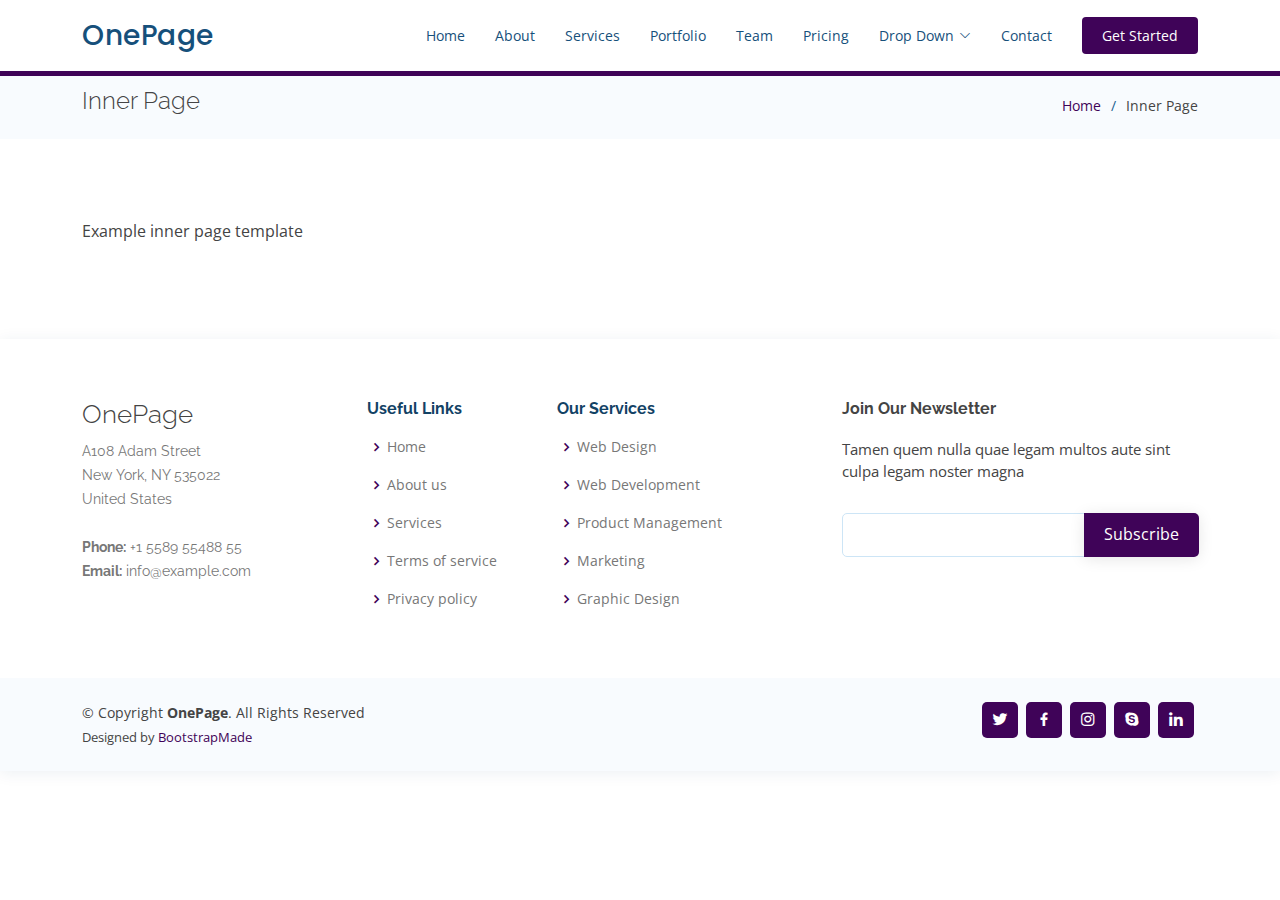
<file: inner-page.html>
<!DOCTYPE html>
<html lang="en">

<head>
  <meta charset="utf-8">
  <meta content="width=device-width, initial-scale=1.0" name="viewport">

  <title>Inner Page - OnePage Bootstrap Template</title>
  <meta content="" name="description">
  <meta content="" name="keywords">

  <!-- Favicons -->
  <link href="assets/img/favicon.png" rel="icon">
  <link href="assets/img/apple-touch-icon.png" rel="apple-touch-icon">

  <!-- Google Fonts -->
  <link href="https://fonts.googleapis.com/css?family=Open+Sans:300,300i,400,400i,600,600i,700,700i|Raleway:300,300i,400,400i,500,500i,600,600i,700,700i|Poppins:300,300i,400,400i,500,500i,600,600i,700,700i" rel="stylesheet">

  <!-- Vendor CSS Files -->
  <link href="assets/vendor/aos/aos.css" rel="stylesheet">
  <link href="assets/vendor/bootstrap/css/bootstrap.min.css" rel="stylesheet">
  <link href="assets/vendor/bootstrap-icons/bootstrap-icons.css" rel="stylesheet">
  <link href="assets/vendor/boxicons/css/boxicons.min.css" rel="stylesheet">
  <link href="assets/vendor/glightbox/css/glightbox.min.css" rel="stylesheet">
  <link href="assets/vendor/remixicon/remixicon.css" rel="stylesheet">
  <link href="assets/vendor/swiper/swiper-bundle.min.css" rel="stylesheet">

  <!-- Template Main CSS File -->
  <link href="assets/css/style.css" rel="stylesheet">

  <!-- =======================================================
  * Template Name: OnePage - v4.3.0
  * Template URL: https://bootstrapmade.com/onepage-multipurpose-bootstrap-template/
  * Author: BootstrapMade.com
  * License: https://bootstrapmade.com/license/
  ======================================================== -->
</head>

<body>

  <!-- ======= Header ======= -->
  <header id="header" class="fixed-top">
    <div class="container d-flex align-items-center justify-content-between">

      <h1 class="logo"><a href="index.html">OnePage</a></h1>
      <!-- Uncomment below if you prefer to use an image logo -->
      <!-- <a href="index.html" class="logo"><img src="assets/img/logo.png" alt="" class="img-fluid"></a>-->

      <nav id="navbar" class="navbar">
        <ul>
          <li><a class="nav-link scrollto " href="#hero">Home</a></li>
          <li><a class="nav-link scrollto" href="#about">About</a></li>
          <li><a class="nav-link scrollto" href="#services">Services</a></li>
          <li><a class="nav-link scrollto o" href="#portfolio">Portfolio</a></li>
          <li><a class="nav-link scrollto" href="#team">Team</a></li>
          <li><a class="nav-link scrollto" href="#pricing">Pricing</a></li>
          <li class="dropdown"><a href="#"><span>Drop Down</span> <i class="bi bi-chevron-down"></i></a>
            <ul>
              <li><a href="#">Drop Down 1</a></li>
              <li class="dropdown"><a href="#"><span>Deep Drop Down</span> <i class="bi bi-chevron-right"></i></a>
                <ul>
                  <li><a href="#">Deep Drop Down 1</a></li>
                  <li><a href="#">Deep Drop Down 2</a></li>
                  <li><a href="#">Deep Drop Down 3</a></li>
                  <li><a href="#">Deep Drop Down 4</a></li>
                  <li><a href="#">Deep Drop Down 5</a></li>
                </ul>
              </li>
              <li><a href="#">Drop Down 2</a></li>
              <li><a href="#">Drop Down 3</a></li>
              <li><a href="#">Drop Down 4</a></li>
            </ul>
          </li>
          <li><a class="nav-link scrollto" href="#contact">Contact</a></li>
          <li><a class="getstarted scrollto" href="#about">Get Started</a></li>
        </ul>
        <i class="bi bi-list mobile-nav-toggle"></i>
      </nav><!-- .navbar -->

    </div>
  </header><!-- End Header -->

  <main id="main">

    <!-- ======= Breadcrumbs ======= -->
    <section class="breadcrumbs">
      <div class="container">

        <div class="d-flex justify-content-between align-items-center">
          <h2>Inner Page</h2>
          <ol>
            <li><a href="index.html">Home</a></li>
            <li>Inner Page</li>
          </ol>
        </div>

      </div>
    </section><!-- End Breadcrumbs -->

    <section class="inner-page">
      <div class="container">
        <p>
          Example inner page template
        </p>
      </div>
    </section>

  </main><!-- End #main -->

  <!-- ======= Footer ======= -->
  <footer id="footer">

    <div class="footer-top">
      <div class="container">
        <div class="row">

          <div class="col-lg-3 col-md-6 footer-contact">
            <h3>OnePage</h3>
            <p>
              A108 Adam Street <br>
              New York, NY 535022<br>
              United States <br><br>
              <strong>Phone:</strong> +1 5589 55488 55<br>
              <strong>Email:</strong> info@example.com<br>
            </p>
          </div>

          <div class="col-lg-2 col-md-6 footer-links">
            <h4>Useful Links</h4>
            <ul>
              <li><i class="bx bx-chevron-right"></i> <a href="#">Home</a></li>
              <li><i class="bx bx-chevron-right"></i> <a href="#">About us</a></li>
              <li><i class="bx bx-chevron-right"></i> <a href="#">Services</a></li>
              <li><i class="bx bx-chevron-right"></i> <a href="#">Terms of service</a></li>
              <li><i class="bx bx-chevron-right"></i> <a href="#">Privacy policy</a></li>
            </ul>
          </div>

          <div class="col-lg-3 col-md-6 footer-links">
            <h4>Our Services</h4>
            <ul>
              <li><i class="bx bx-chevron-right"></i> <a href="#">Web Design</a></li>
              <li><i class="bx bx-chevron-right"></i> <a href="#">Web Development</a></li>
              <li><i class="bx bx-chevron-right"></i> <a href="#">Product Management</a></li>
              <li><i class="bx bx-chevron-right"></i> <a href="#">Marketing</a></li>
              <li><i class="bx bx-chevron-right"></i> <a href="#">Graphic Design</a></li>
            </ul>
          </div>

          <div class="col-lg-4 col-md-6 footer-newsletter">
            <h4>Join Our Newsletter</h4>
            <p>Tamen quem nulla quae legam multos aute sint culpa legam noster magna</p>
            <form action="" method="post">
              <input type="email" name="email"><input type="submit" value="Subscribe">
            </form>
          </div>

        </div>
      </div>
    </div>

    <div class="container d-md-flex py-4">

      <div class="me-md-auto text-center text-md-start">
        <div class="copyright">
          &copy; Copyright <strong><span>OnePage</span></strong>. All Rights Reserved
        </div>
        <div class="credits">
          <!-- All the links in the footer should remain intact. -->
          <!-- You can delete the links only if you purchased the pro version. -->
          <!-- Licensing information: https://bootstrapmade.com/license/ -->
          <!-- Purchase the pro version with working PHP/AJAX contact form: https://bootstrapmade.com/onepage-multipurpose-bootstrap-template/ -->
          Designed by <a href="https://bootstrapmade.com/">BootstrapMade</a>
        </div>
      </div>
      <div class="social-links text-center text-md-right pt-3 pt-md-0">
        <a href="#" class="twitter"><i class="bx bxl-twitter"></i></a>
        <a href="#" class="facebook"><i class="bx bxl-facebook"></i></a>
        <a href="#" class="instagram"><i class="bx bxl-instagram"></i></a>
        <a href="#" class="google-plus"><i class="bx bxl-skype"></i></a>
        <a href="#" class="linkedin"><i class="bx bxl-linkedin"></i></a>
      </div>
    </div>
  </footer><!-- End Footer -->

  <div id="preloader"></div>
  <a href="#" class="back-to-top d-flex align-items-center justify-content-center"><i class="bi bi-arrow-up-short"></i></a>

  <!-- Vendor JS Files -->
  <script src="assets/vendor/aos/aos.js"></script>
  <script src="assets/vendor/bootstrap/js/bootstrap.bundle.min.js"></script>
  <script src="assets/vendor/glightbox/js/glightbox.min.js"></script>
  <script src="assets/vendor/isotope-layout/isotope.pkgd.min.js"></script>
  <script src="assets/vendor/php-email-form/validate.js"></script>
  <script src="assets/vendor/purecounter/purecounter.js"></script>
  <script src="assets/vendor/swiper/swiper-bundle.min.js"></script>

  <!-- Template Main JS File -->
  <script src="assets/js/main.js"></script>

</body>

</html>
</file>
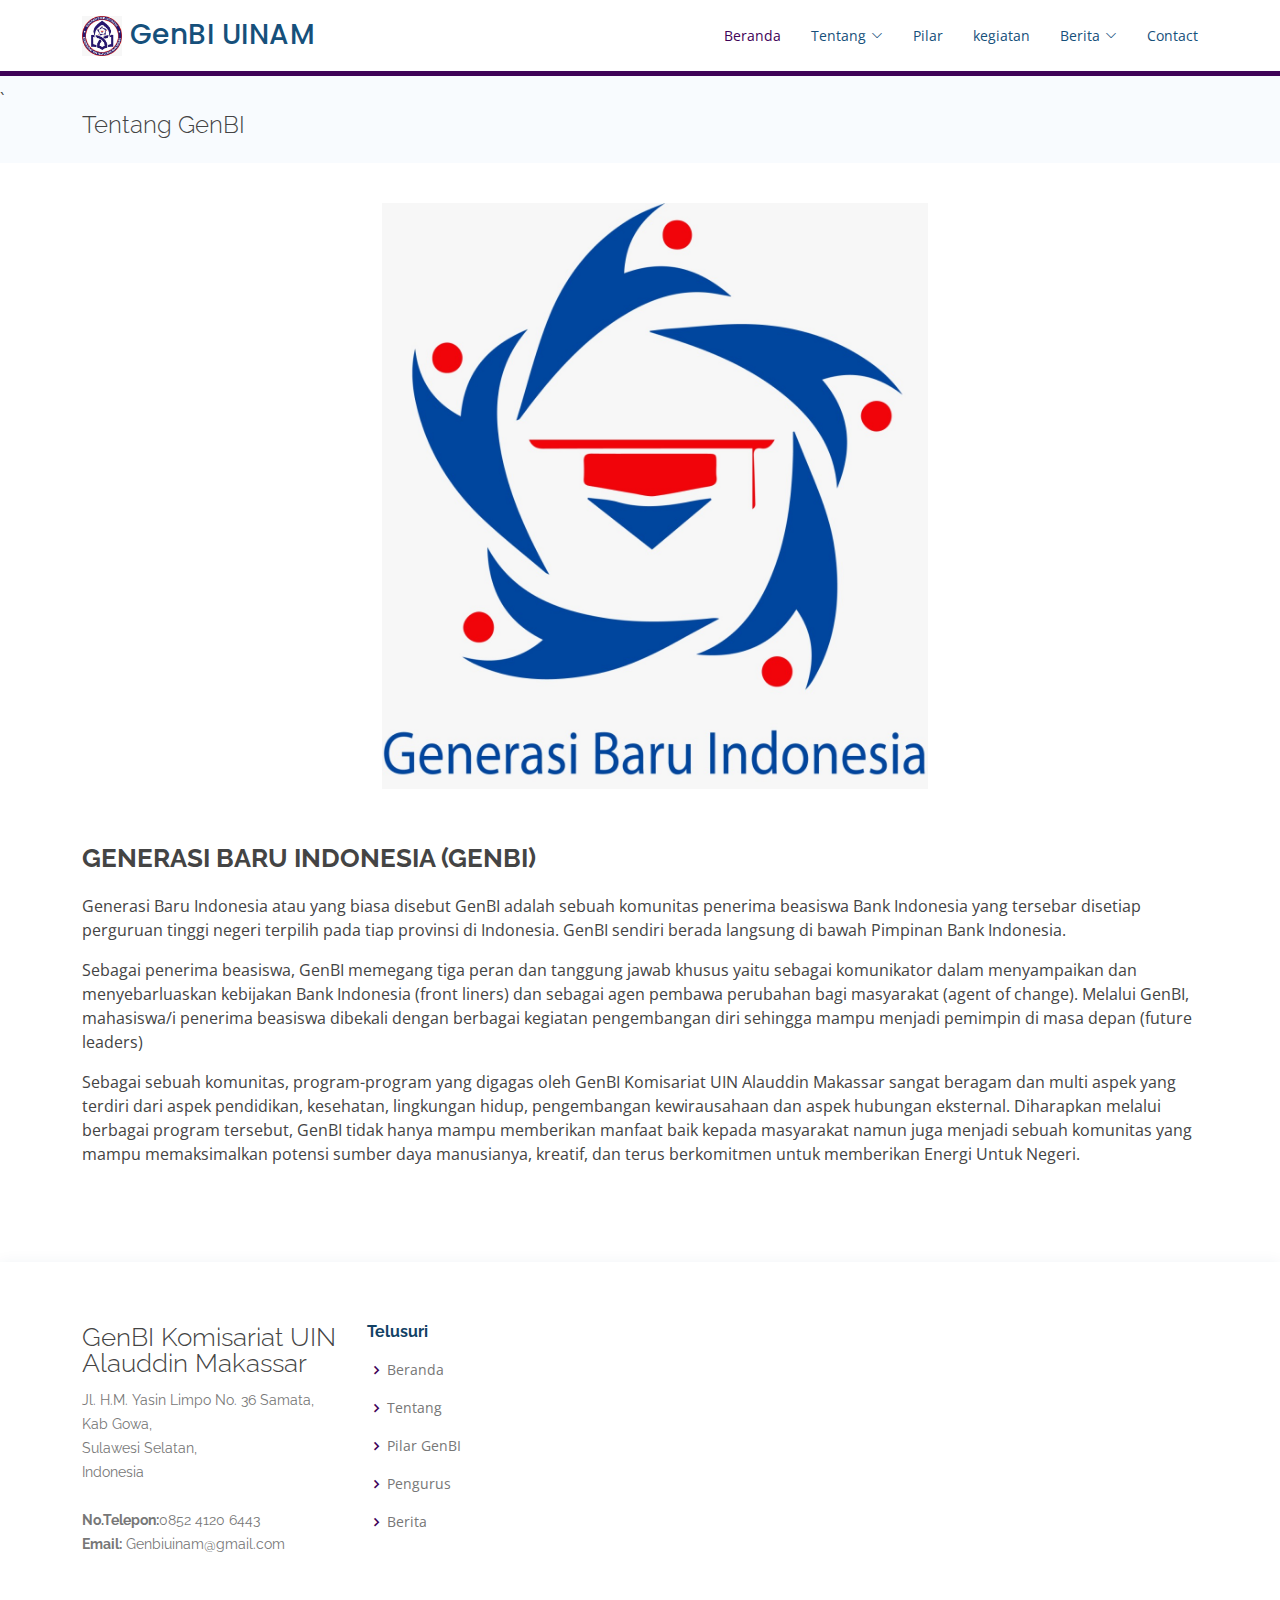
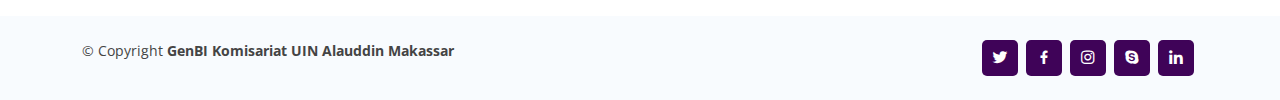
<file: tentang.html>
<!DOCTYPE html>
<html lang="en">

<head>
  <meta charset="utf-8">
  <meta content="width=device-width, initial-scale=1.0" name="viewport">

  <title>GenBI UINAM | Tentang </title>
  <meta content="" name="description">
  <meta content="" name="keywords">

  <!-- Favicons -->
  <link href="assets/img/iconuin.png" rel="icon">
  <link href="assets/img/apple-touch-icon.png" rel="apple-touch-icon">

  <!-- Google Fonts -->
  <link href="https://fonts.googleapis.com/css?family=Open+Sans:300,300i,400,400i,600,600i,700,700i|Raleway:300,300i,400,400i,500,500i,600,600i,700,700i|Poppins:300,300i,400,400i,500,500i,600,600i,700,700i" rel="stylesheet">

  <!-- Vendor CSS Files -->
  <link href="assets/vendor/aos/aos.css" rel="stylesheet">
  <link href="assets/vendor/bootstrap/css/bootstrap.min.css" rel="stylesheet">
  <link href="assets/vendor/bootstrap-icons/bootstrap-icons.css" rel="stylesheet">
  <link href="assets/vendor/boxicons/css/boxicons.min.css" rel="stylesheet">
  <link href="assets/vendor/glightbox/css/glightbox.min.css" rel="stylesheet">
  <link href="assets/vendor/remixicon/remixicon.css" rel="stylesheet">
  <link href="assets/vendor/swiper/swiper-bundle.min.css" rel="stylesheet">

  <!-- Template Main CSS File -->
  <link href="assets/css/style.css" rel="stylesheet">

  <!-- =======================================================
  * Template Name: OnePage - v4.3.0
  * Template URL: https://bootstrapmade.com/onepage-multipurpose-bootstrap-template/
  * Author: BootstrapMade.com
  * License: https://bootstrapmade.com/license/
  ======================================================== -->
</head>

<body>

   <!-- ======= Header ======= -->
   <header id="header" class="fixed-top">
    <div class="container d-flex align-items-center justify-content-between">
     
      <h1 class="logo">
          <!-- Uncomment below if you prefer to use an image logo -->
       <a href="index.html" class="logo"><img src="assets/img/icon.jpg" alt="" class="img-fluid"></a>
        <a href="index.html">GenBI UINAM</a></h1>
     

      <nav id="navbar" class="navbar">
        <ul>
          <li><a class="nav-link scrollto active" href="index.html">Beranda</a></li>
          <li class="dropdown"><a href="#breadcrumbs"><span>Tentang</span> <i class="bi bi-chevron-down"></i></a>
            <ul>
              <li><a href="tentang.html">Apa itu GenBI</a></li>
              <li><a href="pengurus.html">Struktur Pengurus</a></li>
            </ul>
          </li>
          <li><a class="nav-link scrollto" href="index.html">Pilar</a></li>
          <li><a class="nav-link scrollto o" href="index.html">kegiatan</a></li>
          <li class="dropdown"><a href="#"><span>Berita </span> <i class="bi bi-chevron-down"></i></a>
            <ul>
              <li><a href="#">Deputi Kesehatan</a></li>
              <li><a href="#">Deputi Pendidikan</a></li>
              <li><a href="#">Deputi Lingkungan Hidup</a></li>
              <li><a href="#">Deputi Kewirausahaan</a></li>
              <li><a href="#">Deputi Pengembangan SDM</a></li>
              <li><a href="#">Deputi Multimedia Management</a></li>
              <li><a href="#">Deputi Public Relation</a></li>
            </ul>
          </li>
          <li><a class="nav-link scrollto" href="#contact">Contact</a></li>
         <!-- <li><a class="getstarted scrollto" href="#about">Get Started</a></li>-->
        </ul>
        <i class="bi bi-list mobile-nav-toggle"></i>
      </nav><!-- .navbar -->

    </div>
  </header><!-- End Header -->


  <main id="main">

    <!-- ======= Breadcrumbs ======= -->
    <section id="breadcrumbs" class="breadcrumbs">`
      <div class="container">

        <div class="d-flex justify-content-between align-items-center">
          <h2>Tentang GenBI</h2>
          <!-- <ol>
            <li><a href="index.html">Home</a></li>
            <li>Portfolio Details</li>
          </ol> -->
        </div>

      </div>
    </section><!-- End Breadcrumbs -->

    <!-- ======= Portfolio Details Section ======= -->
    <section id="portfolio-details" class="portfolio-details">
      <div class="container">

        <div class="row gy-4">

          <img class="icon-tentang" src="assets/img/genbi.jpg" alt="" align="center">

          <!-- <div class="col-lg-8">
            <div class="portfolio-details-slider swiper-container">
              <div class="swiper-wrapper align-items-center">

                <div class="swiper-slide">
                  <img src="assets/img/portfolio/portfolio-1.jpg" alt="">
                </div>

                <div class="swiper-slide">
                  <img src="assets/img/portfolio/portfolio-2.jpg" alt="">
                </div>

                <div class="swiper-slide">
                  <img src="assets/img/portfolio/portfolio-3.jpg" alt="">
                </div>

              </div>
              <div class="swiper-pagination"></div>
            </div>
          </div> -->

          <!-- <div class="col-lg-4"> -->
            <!-- <div class="portfolio-info">
              <h3>Project information</h3>
              <ul>
                <li><strong>Category</strong>: Web design</li>
                <li><strong>Client</strong>: ASU Company</li>
                <li><strong>Project date</strong>: 01 March, 2020</li>
                <li><strong>Project URL</strong>: <a href="#">www.example.com</a></li>
              </ul>
            </div> -->
            <div class="portfolio-description">
              <h2>GENERASI BARU INDONESIA (GENBI)</h2>
              <p>
                Generasi Baru Indonesia atau yang biasa disebut GenBI adalah sebuah komunitas penerima beasiswa Bank Indonesia yang tersebar disetiap perguruan tinggi negeri terpilih pada tiap provinsi di Indonesia. GenBI sendiri berada langsung di bawah Pimpinan Bank Indonesia.
              </p>
              <p>Sebagai penerima beasiswa, GenBI memegang tiga peran dan tanggung jawab khusus yaitu sebagai komunikator dalam menyampaikan dan menyebarluaskan kebijakan Bank Indonesia (front liners) dan sebagai agen pembawa perubahan bagi masyarakat (agent of change). Melalui GenBI, mahasiswa/i penerima beasiswa dibekali dengan berbagai kegiatan pengembangan diri sehingga mampu menjadi pemimpin di masa depan (future leaders)</p>
              <P>Sebagai sebuah komunitas, program-program yang digagas oleh GenBI Komisariat UIN Alauddin Makassar sangat beragam dan multi aspek yang terdiri dari aspek pendidikan, kesehatan, lingkungan hidup, pengembangan kewirausahaan dan aspek hubungan eksternal. Diharapkan melalui berbagai program tersebut, GenBI tidak hanya mampu memberikan manfaat baik kepada masyarakat namun juga menjadi sebuah komunitas yang mampu memaksimalkan potensi sumber daya manusianya, kreatif, dan terus berkomitmen untuk memberikan Energi Untuk Negeri.</P>
            </div>
          <!-- </div> -->

        </div>

      </div>
    </section><!-- End Portfolio Details Section -->

  </main><!-- End #main -->

  <!-- ======= Footer ======= -->
  <footer id="footer">

    <div class="footer-top">
      <div class="container">
        <div class="row">

          <div class="col-lg-3 col-md-6 footer-contact">
            <h3>GenBI Komisariat UIN Alauddin Makassar</h3>
            <p>
              Jl. H.M. Yasin Limpo No. 36 Samata, Kab Gowa, <br>
              Sulawesi Selatan,<br>
              Indonesia <br><br>
              <strong>No.Telepon:</strong>0852 4120 6443<br>
              <strong>Email:</strong> Genbiuinam@gmail.com<br>
            </p>
          </div>

          <div class="col-lg-2 col-md-6 footer-links">
            <h4>Telusuri</h4>
            <ul>
              <li><i class="bx bx-chevron-right"></i> <a href="#hero">Beranda</a></li>
              <li><i class="bx bx-chevron-right"></i> <a href="#about-video">Tentang</a></li>
              <li><i class="bx bx-chevron-right"></i> <a href="#pilar">Pilar GenBI</a></li>
              <li><i class="bx bx-chevron-right"></i> <a href="#team">Pengurus</a></li>
              <li><i class="bx bx-chevron-right"></i> <a href="#">Berita</a></li>
            </ul>
          </div>
        </div>
      </div>
    </div>

    <div class="container d-md-flex py-4">

      <div class="me-md-auto text-center text-md-start">
        <div class="copyright">
          &copy; Copyright <strong><span>GenBI Komisariat UIN Alauddin Makassar</span></strong>
        </div>
      
      </div>
      <div class="social-links text-center text-md-right pt-3 pt-md-0">
        <a href="#" class="twitter"><i class="bx bxl-twitter"></i></a>
        <a href="#" class="facebook"><i class="bx bxl-facebook"></i></a>
        <a href="https://www.instagram.com/genbiuinam/" class="instagram"><i class="bx bxl-instagram"></i></a>
        <a href="#" class="google-plus"><i class="bx bxl-skype"></i></a>
        <a href="#" class="linkedin"><i class="bx bxl-linkedin"></i></a>
      </div>
    </div>
  </footer><!-- End Footer -->

  <div id="preloader"></div>
  <a href="#" class="back-to-top d-flex align-items-center justify-content-center"><i class="bi bi-arrow-up-short"></i></a>

  <!-- Vendor JS Files -->
  <script src="assets/vendor/aos/aos.js"></script>
  <script src="assets/vendor/bootstrap/js/bootstrap.bundle.min.js"></script>
  <script src="assets/vendor/glightbox/js/glightbox.min.js"></script>
  <script src="assets/vendor/isotope-layout/isotope.pkgd.min.js"></script>
  <script src="assets/vendor/php-email-form/validate.js"></script>
  <script src="assets/vendor/purecounter/purecounter.js"></script>
  <script src="assets/vendor/swiper/swiper-bundle.min.js"></script>

  <!-- Template Main JS File -->
  <script src="assets/js/main.js"></script>

</body>

</html>
</file>
<file: assets/css/style.css>
/**
* Template Name: OnePage - v4.3.0
* Template URL: https://bootstrapmade.com/onepage-multipurpose-bootstrap-template/
* Author: BootstrapMade.com
* License: https://bootstrapmade.com/license/
*/

/*--------------------------------------------------------------
# General
--------------------------------------------------------------*/
body {
  font-family: "Open Sans", sans-serif;
  color: #444444;
}

a {
  color: #3f0358;
  text-decoration: none;
}

a:hover {
  color: #3f0358;
  text-decoration: none;
}

h1, h2, h3, h4, h5, h6 {
  font-family: "Raleway", sans-serif;
}

/*--------------------------------------------------------------
# Back to top button
--------------------------------------------------------------*/
.back-to-top {
  position: fixed;
  visibility: hidden;
  opacity: 0;
  right: 15px;
  bottom: 15px;
  z-index: 996;
  background: #3f0358;
  ;
  width: 40px;
  height: 40px;
  border-radius: 4px;
  transition: all 0.4s;
}

.back-to-top i {
  font-size: 28px;
  color: #fff;
  line-height: 0;
}

.back-to-top:hover {
  background: #3e9bdd;
  color: #fff;
}

.back-to-top.active {
  visibility: visible;
  opacity: 1;
}

/*--------------------------------------------------------------
# Preloader
--------------------------------------------------------------*/
#preloader {
  position: fixed;
  top: 0;
  left: 0;
  right: 0;
  bottom: 0;
  z-index: 9999;
  overflow: hidden;
  background: #fff;
}

#preloader:before {
  content: "";
  position: fixed;
  top: calc(50% - 30px);
  left: calc(50% - 30px);
  border: 6px solid #3f0358;
  border-top-color: #fff;
  border-bottom-color: #fff;
  border-radius: 50%;
  width: 60px;
  height: 60px;
  -webkit-animation: animate-preloader 1s linear infinite;
  animation: animate-preloader 1s linear infinite;
}

@-webkit-keyframes animate-preloader {
  0% {
    transform: rotate(0deg);
  }
  100% {
    transform: rotate(360deg);
  }
}

@keyframes animate-preloader {
  0% {
    transform: rotate(0deg);
  }
  100% {
    transform: rotate(360deg);
  }
}

/*--------------------------------------------------------------
# Disable aos animation delay on mobile devices
--------------------------------------------------------------*/
@media screen and (max-width: 768px) {
  [data-aos-delay] {
    transition-delay: 0 !important;
  }
}

/*--------------------------------------------------------------
# Header
--------------------------------------------------------------*/
#header {
  transition: all 0.5s;
  background: #ffffff;
  
  z-index: 997;
  padding: 15px 0;
  border-bottom: 5px solid #3f0358;
}

#header.header-scrolled {
  border-color: #fff;
  box-shadow: 0px 2px 15px rgba(18, 66, 101, 0.08);
}

#header .logo {
  font-size: 28px;
  margin: 0;
  padding: 0;
  line-height: 1;
 
  letter-spacing: 0.5px;
  font-family: "Poppins", sans-serif;
}

#header .logo a {
  color: #16507b;
}

#header .logo img {
  max-height: 40px;
}

@media (max-width: 992px) {
  #header .logo {
    font-size: 28px;
  }
}

/*--------------------------------------------------------------
# Navigation Menu
--------------------------------------------------------------*/
/**
* Desktop Navigation 
*/
.navbar {
  padding: 0;
}

.navbar ul {
  margin: 0;
  padding: 0;
  display: flex;
  list-style: none;
  align-items: center;
}

.navbar li {
  position: relative;
}

.navbar a, .navbar a:focus {
  display: flex;
  align-items: center;
  justify-content: space-between;
  padding: 10px 0 10px 30px;
  font-size: 14px;
  color: #16507b;
  white-space: nowrap;
  transition: 0.3s;
}

.navbar a i, .navbar a:focus i {
  font-size: 12px;
  line-height: 0;
  margin-left: 5px;
}

.navbar a:hover, .navbar .active, .navbar .active:focus, .navbar li:hover > a {
  color: #3f0358;
}

.navbar .getstarted {
  background: #3f0358;
  padding: 8px 20px;
  margin-left: 30px;
  border-radius: 4px;
  color: #fff;
}

.navbar .getstarted:hover {
  color: #fff;
  background: #3f0358;
}

.navbar .dropdown ul {
  display: block;
  position: absolute;
  left: 14px;
  top: calc(100% + 30px);
  margin: 0;
  padding: 10px 0;
  z-index: 99;
  opacity: 0;
  visibility: hidden;
  background: #fff;
  box-shadow: 0px 0px 30px rgba(127, 137, 161, 0.25);
  transition: 0.3s;
  border-radius: 4px;
}

.navbar .dropdown ul li {
  min-width: 200px;
}

.navbar .dropdown ul a {
  padding: 10px 20px;
  text-transform: none;
}

.navbar .dropdown ul a i {
  font-size: 12px;
}

.navbar .dropdown ul a:hover, .navbar .dropdown ul .active:hover, .navbar .dropdown ul li:hover > a {
  color: #3f0358;
}

.navbar .dropdown:hover > ul {
  opacity: 1;
  top: 100%;
  visibility: visible;
}

.navbar .dropdown .dropdown ul {
  top: 0;
  left: calc(100% - 30px);
  visibility: hidden;
}

.navbar .dropdown .dropdown:hover > ul {
  opacity: 1;
  top: 0;
  left: 100%;
  visibility: visible;
}

@media (max-width: 1366px) {
  .navbar .dropdown .dropdown ul {
    left: -90%;
  }
  .navbar .dropdown .dropdown:hover > ul {
    left: -100%;
  }
}

/**
* Mobile Navigation 
*/
.mobile-nav-toggle {
  color: #124265;
  font-size: 28px;
  cursor: pointer;
  display: none;
  line-height: 0;
  transition: 0.5s;
}

.mobile-nav-toggle.bi-x {
  color: #fff;
}

@media (max-width: 991px) {
  .mobile-nav-toggle {
    display: block;
  }
  .navbar ul {
    display: none;
  }
}

.navbar-mobile {
  position: fixed;
  overflow: hidden;
  top: 0;
  right: 0;
  left: 0;
  bottom: 0;
  background: rgba(10, 38, 58, 0.9);
  transition: 0.3s;
  z-index: 999;
}

.navbar-mobile .mobile-nav-toggle {
  position: absolute;
  top: 15px;
  right: 15px;
}

.navbar-mobile ul {
  display: block;
  position: absolute;
  top: 55px;
  right: 15px;
  bottom: 15px;
  left: 15px;
  padding: 10px 0;
  background-color: #fff;
  overflow-y: auto;
  transition: 0.3s;
}

.navbar-mobile a {
  padding: 10px 20px;
  font-size: 15px;
  color: #124265;
}

.navbar-mobile a:hover, .navbar-mobile .active, .navbar-mobile li:hover > a {
  color: #3f0358;
}

.navbar-mobile .getstarted {
  margin: 15px;
}

.navbar-mobile .dropdown ul {
  position: static;
  display: none;
  margin: 10px 20px;
  padding: 10px 0;
  z-index: 99;
  opacity: 1;
  visibility: visible;
  background: #fff;
  box-shadow: 0px 0px 30px rgba(127, 137, 161, 0.25);
}

.navbar-mobile .dropdown ul li {
  min-width: 200px;
}

.navbar-mobile .dropdown ul a {
  padding: 10px 20px;
}

.navbar-mobile .dropdown ul a i {
  font-size: 12px;
}

.navbar-mobile .dropdown ul a:hover, .navbar-mobile .dropdown ul .active:hover, .navbar-mobile .dropdown ul li:hover > a {
  color: #3f0358;
}

.navbar-mobile .dropdown > .dropdown-active {
  display: block;
}

/*--------------------------------------------------------------
# Hero Section
--------------------------------------------------------------*/
#hero {
  width: 100%;
  height: 100vh;
  position: relative;
  background: url("../img/baground.JPG") top center;
  background-size: cover;
  position: relative;
}

#hero:before {
  content: "";
  background: rgba(30, 28, 28, 0.678);
  position: absolute;
  bottom: 0;
  top: 0;
  left: 0;
  right: 0;
}

#hero .container {
  padding-top: 80px;
}

#hero h1 {
  margin: 0;
  font-size: 56px;
  font-weight: 700;
  line-height: 72px;
  color: #fff;
  font-family: "Poppins", sans-serif;
}

#hero h2 {
  color: #ffffff;
  margin: 10px 0 0 0;
  font-size: 22px;
}

#hero .btn-get-started {
  font-family: "Poppins", sans-serif;
  font-weight: 500;
  font-size: 14px;
  letter-spacing: 0.5px;
  display: inline-block;
  padding: 14px 50px;
  border-radius: 5px;
  transition: 0.5s;
  margin-top: 30px;
  color: #fff;
  background: #3f0358;
}

#hero .btn-get-started:hover {
  background: #3f0358;
}

#hero .icon-boxes {
  margin-top: 100px;
  margin-left: 200px;
 
}

#hero .icon-box {
  padding: 50px 30px;
  position: relative;
  overflow: hidden;
  background: #fff;
  box-shadow: 0 0 29px 0 rgba(18, 66, 101, 0.08);
  transition: all 0.3s ease-in-out;
  border-radius: 8px;
  z-index: 1;
}

#hero .icon-box .title {
  font-weight: 700;
  margin-bottom: 15px;
  font-size: 18px;
}

#hero .icon-box .title a {
  color: #124265;
  transition: 0.3s;
}

#hero .icon-box .description {
  font-size: 15px;
  line-height: 28px;
  margin-bottom: 0;
}

#hero .icon-box .icon {
  margin-bottom: 20px;
  padding-top: 10px;
  display: inline-block;
  transition: all 0.3s ease-in-out;
  font-size: 36px;
  line-height: 1;
  color: #3f0358;
}

#hero .icon-box:hover {
  transform: scale(1.08);
}

#hero .icon-box:hover .title a {
  color: #2487ce;
}

@media (min-width: 1024px) {
  #hero {
    background-attachment: fixed;
  }
}

@media (max-height: 800px) {
  #hero {
    height: auto;
  }
}

@media (max-width: 992px) {
  #hero {
    height: auto;
  }
  #hero h1 {
    font-size: 28px;
    line-height: 36px;
  }
  #hero h2 {
    font-size: 18px;
    line-height: 24px;
  }
}

/*--------------------------------------------------------------
# Sections General
--------------------------------------------------------------*/
section {
  padding: 80px 0;
  overflow: hidden;
}

.section-bg {
  background-color: #f8fbfe;
}

.section-title {
  text-align: center;
  padding-bottom: 30px;
}

.section-title h2 {
  font-size: 32px;
  font-weight: bold;
  text-transform: uppercase;
  margin-bottom: 20px;
  padding-bottom: 0;
  color: #124265;
}

.section-title p {
  margin-bottom: 0;
  font-size: 14px;
  color: #919191;
}

/*--------------------------------------------------------------
# About
--------------------------------------------------------------*/
.about .content h3 {
  font-weight: 600;
  font-size: 50px;
}

.about .content ul {
  list-style: none;
  padding: 0;
}

.about .content ul li {
  padding-left: 28px;
  position: relative;
}

.about .content ul li + li {
  margin-top: 10px;
}

.about .content ul i {
  position: absolute;
  left: 0;
  top: 2px;
  font-size: 20px;
  color: #3f0358;
  line-height: 1;
}

.about .content p:last-child {
  margin-bottom: 0;
}



/*--------------------------------------------------------------
# Counts
--------------------------------------------------------------*/
.counts {
  padding: 60px 0;
}

.counts .count-box {

  width: 100%;
  text-align: center;
}

.counts .count-box span {
  font-size: 48px;
  line-height: 48px;
  display: block;
  font-weight: 700;
  color: #124265;
  margin-left: 80px;
  margin: auto;
}

.counts .count-box p {
  padding: 8px 0 0 0;
  font-family: "Raleway", sans-serif;
  font-weight: 600;
  font-size: 14px;
  color: #1e6ca6;
}

/*--------------------------------------------------------------
# About Video
--------------------------------------------------------------*/
.about-video .content {
  font-size: 15px;
}

.about-video .content h3 {
  font-weight: 700;
  font-size: 24px;
  color: #124265;
}

.about-video .content ul {
  list-style: none;
  padding: 0;
}

.about-video .content ul li {
  padding-bottom: 10px;
  padding-left: 28px;
  position: relative;
}

.about-video .content ul i {
  font-size: 24px;
  color: #3f0358;
  position: absolute;
  left: 0;
  top: -2px;
}

.about-video .content p:last-child {
  margin-bottom: 0;
}

.about-video .play-btn {
  width: 94px;
  height: 94px;
  background: radial-gradient(#2487ce 50%, rgba(36, 135, 206, 0.4) 52%);
  border-radius: 50%;
  display: block;
  position: absolute;
  left: calc(50% - 47px);
  top: calc(50% - 47px);
  overflow: hidden;
}

.about-video .play-btn::after {
  content: '';
  position: absolute;
  left: 50%;
  top: 50%;
  transform: translateX(-40%) translateY(-50%);
  width: 0;
  height: 0;
  border-top: 10px solid transparent;
  border-bottom: 10px solid transparent;
  border-left: 15px solid #fff;
  z-index: 100;
  transition: all 400ms cubic-bezier(0.55, 0.055, 0.675, 0.19);
}

.about-video .play-btn::before {
  content: '';
  position: absolute;
  width: 120px;
  height: 120px;
  -webkit-animation-delay: 0s;
  animation-delay: 0s;
  -webkit-animation: pulsate-btn 2s;
  animation: pulsate-btn 2s;
  -webkit-animation-direction: forwards;
  animation-direction: forwards;
  -webkit-animation-iteration-count: infinite;
  animation-iteration-count: infinite;
  -webkit-animation-timing-function: steps;
  animation-timing-function: steps;
  opacity: 1;
  border-radius: 50%;
  border: 5px solid rgba(36, 135, 206, 0.7);
  top: -15%;
  left: -15%;
  background: rgba(198, 16, 0, 0);
}

.about-video .play-btn:hover::after {
  border-left: 15px solid #3f0358;
  transform: scale(20);
}

.about-video .play-btn:hover::before {
  content: '';
  position: absolute;
  left: 50%;
  top: 50%;
  transform: translateX(-40%) translateY(-50%);
  width: 0;
  height: 0;
  border: none;
  border-top: 10px solid transparent;
  border-bottom: 10px solid transparent;
  border-left: 15px solid #fff;
  z-index: 200;
  -webkit-animation: none;
  animation: none;
  border-radius: 0;
}

.about-video .container .btn-learn-more {
  font-family: "Raleway", sans-serif;
  font-weight: 600;
  font-size: 14px;
  letter-spacing: 1px;
  display: inline-block;
  padding: 12px 32px;
  border-radius: 5px;
  transition: 0.3s;
  line-height: 1;
  color: #3f0358;
  -webkit-animation-delay: 0.8s;
  animation-delay: 0.8s;
  margin-top: 6px;
  border: 2px solid #3f0358;
}

.about-video .container .btn-learn-more:hover {
  background: #3f0358;
  color: #fff;
  text-decoration: none;
}

@-webkit-keyframes pulsate-btn {
  0% {
    transform: scale(0.6, 0.6);
    opacity: 1;
  }
  100% {
    transform: scale(1, 1);
    opacity: 0;
  }
}

@keyframes pulsate-btn {
  0% {
    transform: scale(0.6, 0.6);
    opacity: 1;
  }
  100% {
    transform: scale(1, 1);
    opacity: 0;
  }
}

/*--------------------------------------------------------------
# Clients
--------------------------------------------------------------*/
.clients {
  padding: 15px 0;
  text-align: center;
}

.clients img {
  max-width: 45%;
  transition: all 0.4s ease-in-out;
  display: inline-block;
  padding: 15px 0;
  filter: grayscale(100);
}

.clients img:hover {
  filter: none;
  transform: scale(1.15);
}

@media (max-width: 768px) {
  .clients img {
    max-width: 40%;
  }
}



/*--------------------------------------------------------------
# Services
--------------------------------------------------------------*/
.services .icon-box {
  text-align: center;
  padding: 70px 20px 80px 20px;
  background: #fff;
  box-shadow: 0 0 29px 0 rgba(18, 66, 101, 0.08);
  transition: all 0.3s ease-in-out;
  border-radius: 8px;
}

.services .icon-box .icon {
  margin: 0 auto;
  width: 100px;
  height: 100px;
  display: flex;
  align-items: center;
  justify-content: center;
  transition: ease-in-out 0.3s;
  position: relative;
}

.services .icon-box .icon i {
  font-size: 36px;
  transition: 0.5s;
  position: relative;
}

.services .icon-box .icon svg {
  position: absolute;
  top: 0;
  left: 0;
}

.services .icon-box .icon svg path {
  transition: 0.5s;
  fill: #f5f5f5;
}

.services .icon-box h4 {
  font-weight: 600;
  margin: 10px 0 15px 0;
  font-size: 22px;
}

.services .icon-box h4 a {
  color: #124265;
  transition: ease-in-out 0.3s;
}

.services .icon-box p {
  line-height: 24px;
  font-size: 14px;
  margin-bottom: 0;
}

.services .icon-box:hover {
  border-color: #fff;
  box-shadow: 0px 0 35px 0 rgba(0, 0, 0, 0.08);
}

.services .iconbox-blue i {
  color: #47aeff;
}

.services .iconbox-blue:hover .icon i {
  color: #fff;
}

.services .iconbox-blue:hover .icon path {
  fill: #47aeff;
}

.services .iconbox-orange i {
  color: #ffa76e;
}

.services .iconbox-orange:hover .icon i {
  color: #fff;
}

.services .iconbox-orange:hover .icon path {
  fill: #ffa76e;
}

.services .iconbox-pink i {
  color: #e80368;
}

.services .iconbox-pink:hover .icon i {
  color: #fff;
}

.services .iconbox-pink:hover .icon path {
  fill: #e80368;
}

.services .iconbox-yellow i {
  color: #ffbb2c;
}

.services .iconbox-yellow:hover .icon i {
  color: #fff;
}

.services .iconbox-yellow:hover .icon path {
  fill: #ffbb2c;
}

.services .iconbox-red i {
  color: #ff5828;
}

.services .iconbox-red:hover .icon i {
  color: #fff;
}

.services .iconbox-red:hover .icon path {
  fill: #ff5828;
}

.services .iconbox-teal i {
  color: #11dbcf;
}

.services .iconbox-teal:hover .icon i {
  color: #fff;
}

.services .iconbox-teal:hover .icon path {
  fill: #11dbcf;
}

/*--------------------------------------------------------------
# Cta
--------------------------------------------------------------*/
.cta {
  background: #2487ce;
  background-size: cover;
  padding: 60px 0;
}

.cta h3 {
  color: #fff;
  font-size: 28px;
  font-weight: 700;
}

.cta p {
  color: #fff;
}

.cta .cta-btn {
  font-family: "Raleway", sans-serif;
  font-weight: 600;
  font-size: 14px;
  letter-spacing: 1px;
  display: inline-block;
  padding: 10px 35px;
  border-radius: 5px;
  transition: 0.5s;
  margin-top: 10px;
  border: 2px solid #fff;
  color: #fff;
}

.cta .cta-btn:hover {
  background: #fff;
  color: #3f0358;
}

/*--------------------------------------------------------------
# Portfolio
--------------------------------------------------------------*/
.portfolio .portfolio-item {
  margin-bottom: 30px;
}

.portfolio #portfolio-flters {
  padding: 0;
  margin: 0 auto 35px auto;
  list-style: none;
  text-align: center;
  border-radius: 50px;
  padding: 2px 15px;
}

.portfolio #portfolio-flters li {
  cursor: pointer;
  display: inline-block;
  padding: 10px 15px 8px 15px;
  font-size: 14px;
  font-weight: 600;
  line-height: 1;
  text-transform:none;
  color: #444444;
  margin-bottom: 5px;
  transition: all 0.3s ease-in-out;
}

.portfolio #portfolio-flters li:hover, .portfolio #portfolio-flters li.filter-active {
  color: #3f0358;
}

.portfolio #portfolio-flters li:last-child {
  margin-right: 0;
}

.portfolio .portfolio-wrap {
  transition: 0.3s;
  position: relative;
  overflow: hidden;
  z-index: 1;
}

.portfolio .portfolio-wrap::before {
  content: "";
  background: rgba(36, 135, 206, 0.6);
  position: absolute;
  left: 30px;
  right: 30px;
  top: 30px;
  bottom: 30px;
  transition: all ease-in-out 0.3s;
  z-index: 2;
  opacity: 0;
}

.portfolio .portfolio-wrap .portfolio-info {
  opacity: 0;
  position: absolute;
  top: 0;
  left: 0;
  right: 0;
  bottom: 0;
  text-align: center;
  z-index: 3;
  transition: all ease-in-out 0.3s;
  display: flex;
  flex-direction: column;
  justify-content: center;
  align-items: center;
}

.portfolio .portfolio-wrap .portfolio-info::before {
  display: block;
  content: "";
  width: 48px;
  height: 48px;
  position: absolute;
  top: 35px;
  left: 35px;
  border-top: 3px solid #fff;
  border-left: 3px solid #fff;
  transition: all 0.5s ease 0s;
  z-index: 9994;
}

.portfolio .portfolio-wrap .portfolio-info::after {
  display: block;
  content: "";
  width: 48px;
  height: 48px;
  position: absolute;
  bottom: 35px;
  right: 35px;
  border-bottom: 3px solid #fff;
  border-right: 3px solid #fff;
  transition: all 0.5s ease 0s;
  z-index: 9994;
}

.portfolio .portfolio-wrap .portfolio-info h4 {
  font-size: 20px;
  color: #fff;
  font-weight: 600;
}

.portfolio .portfolio-wrap .portfolio-info p {
  color: #ffffff;
  font-size: 14px;
  text-transform: uppercase;
  padding: 0;
  margin: 0;
}

.portfolio .portfolio-wrap .portfolio-links {
  text-align: center;
  z-index: 4;
}

.portfolio .portfolio-wrap .portfolio-links a {
  color: rgba(255, 255, 255, 0.6);
  margin: 0 2px;
  font-size: 28px;
  display: inline-block;
  transition: 0.3s;
}

.portfolio .portfolio-wrap .portfolio-links a:hover {
  color: #fff;
}

.portfolio .portfolio-wrap:hover::before {
  top: 0;
  left: 0;
  right: 0;
  bottom: 0;
  opacity: 1;
}

.portfolio .portfolio-wrap:hover .portfolio-info {
  opacity: 1;
}

.portfolio .portfolio-wrap:hover .portfolio-info::before {
  top: 15px;
  left: 15px;
}

.portfolio .portfolio-wrap:hover .portfolio-info::after {
  bottom: 15px;
  right: 15px;
}

/*--------------------------------------------------------------
# Portfolio Details
--------------------------------------------------------------*/
.portfolio-details {
  padding-top: 40px;
  position:sticky;
}

.portfolio-details .container img{
  width: 50%;
  margin-left: 300px;
}

.portfolio-details .portfolio-details-slider img {
  width: 100%;
}

.portfolio-details .portfolio-details-slider .swiper-pagination {
  margin-top: 20px;
  position: relative;
}

.portfolio-details .portfolio-details-slider .swiper-pagination .swiper-pagination-bullet {
  width: 12px;
  height: 12px;
  background-color: #fff;
  opacity: 1;
  border: 1px solid #2487ce;
}

.portfolio-details .portfolio-details-slider .swiper-pagination .swiper-pagination-bullet-active {
  background-color: #2487ce;
}

.portfolio-details .portfolio-info {
  padding: 30px;
  box-shadow: 0px 0 30px rgba(18, 66, 101, 0.08);
}

.portfolio-details .portfolio-info h3 {
  font-size: 22px;
  font-weight: 700;
  margin-bottom: 20px;
  padding-bottom: 20px;
  border-bottom: 1px solid #eee;
}

.portfolio-details .portfolio-info ul {
  list-style: none;
  padding: 0;
  font-size: 15px;
}

.portfolio-details .portfolio-info ul li + li {
  margin-top: 10px;
}

.portfolio-details .portfolio-description {
  padding-top: 30px;
}

.portfolio-details .portfolio-description h2 {
  font-size: 26px;
  font-weight: 700;
  margin-bottom: 20px;
}

.portfolio-details .portfolio-description p {
  padding: 0;
  width: 100%;
}

/*--------------------------------------------------------------
# Team
--------------------------------------------------------------*/
.team .member {
  margin-bottom: 20px;
  overflow: hidden;
  text-align: center;
  border-radius: 4px;
  background: #fff;
  box-shadow: 0px 2px 15px rgba(18, 66, 101, 0.08);
}

.team .member .member-img {
  position: relative;
  overflow: hidden;
}

.team .member .social {
  position: absolute;
  left: 0;
  bottom: 0;
  right: 0;
  height: 40px;
  opacity: 0;
  transition: ease-in-out 0.3s;
  text-align: center;
  background: rgba(255, 255, 255, 0.85);
  display: inline-flex;
  align-items: center;
  justify-content: center;
}

.team .member .social a {
  transition: color 0.3s;
  color: #124265;
  margin: 0 10px;
  display: inline-block;
}

.team .member .social a:hover {
  color: #2487ce;
}

.team .member .social i {
  font-size: 18px;
  margin: 0 2px;
  line-height: 0;
}

.team .member .member-info {
  padding: 25px 15px;
}

.team .member .member-info h4 {
  font-weight: 700;
  margin-bottom: 5px;
  font-size: 18px;
  color: #124265;
}

.team .member .member-info span {
  display: block;
  font-size: 13px;
  font-weight: 400;
  color: #aaaaaa;
}

.team .member .member-info p {
  font-style: italic;
  font-size: 14px;
  line-height: 26px;
  color: #777777;
}

.team .member:hover .social {
  opacity: 1;
}
.team .container .section-title h3{
  margin-top: 50px;
}



/*--------------------------------------------------------------
# Contact
--------------------------------------------------------------*/
.contact .info {
  width: 100%;
  background: #fff;
}

.contact .info i {
  font-size: 20px;
  color: #2487ce;
  float: left;
  width: 44px;
  height: 44px;
  background: #e3f0fa;
  display: flex;
  justify-content: center;
  align-items: center;
  border-radius: 5px;
  transition: all 0.3s ease-in-out;
}

.contact .info h4 {
  padding: 0 0 0 60px;
  font-size: 22px;
  font-weight: 600;
  margin-bottom: 5px;
  color: #124265;
}

.contact .info p {
  padding: 0 0 0 60px;
  margin-bottom: 0;
  font-size: 14px;
  color: #217bbc;
}

.contact .info .email, .contact .info .phone {
  margin-top: 40px;
}

.contact .info .email:hover i, .contact .info .address:hover i, .contact .info .phone:hover i {
  background: #3f0358;
  color: #fff;
}

.contact .php-email-form {
  width: 100%;
  background: #fff;
}

.contact .php-email-form .form-group {
  padding-bottom: 8px;
}

.contact .php-email-form .error-message {
  display: none;
  color: #fff;
  background: #ed3c0d;
  text-align: left;
  padding: 15px;
  font-weight: 600;
}

.contact .php-email-form .error-message br + br {
  margin-top: 25px;
}

.contact .php-email-form .sent-message {
  display: none;
  color: #fff;
  background: #18d26e;
  text-align: center;
  padding: 15px;
  font-weight: 600;
}

.contact .php-email-form .loading {
  display: none;
  background: #fff;
  text-align: center;
  padding: 15px;
}

.contact .php-email-form .loading:before {
  content: "";
  display: inline-block;
  border-radius: 50%;
  width: 24px;
  height: 24px;
  margin: 0 10px -6px 0;
  border: 3px solid #18d26e;
  border-top-color: #eee;
  -webkit-animation: animate-loading 1s linear infinite;
  animation: animate-loading 1s linear infinite;
}

.contact .php-email-form input, .contact .php-email-form textarea {
  border-radius: 0;
  box-shadow: none;
  font-size: 14px;
  border-radius: 4px;
}

.contact .php-email-form input:focus, .contact .php-email-form textarea:focus {
  border-color: #3f0358;
}

.contact .php-email-form input {
  height: 44px;
}

.contact .php-email-form textarea {
  padding: 10px 12px;
}

.contact .php-email-form button[type="submit"] {
  background: #2487ce;
  border: 0;
  padding: 10px 30px;
  color: #fff;
  transition: 0.4s;
  border-radius: 4px;
}

.contact .php-email-form button[type="submit"]:hover {
  background: #07253a;
}

@-webkit-keyframes animate-loading {
  0% {
    transform: rotate(0deg);
  }
  100% {
    transform: rotate(360deg);
  }
}

@keyframes animate-loading {
  0% {
    transform: rotate(0deg);
  }
  100% {
    transform: rotate(360deg);
  }
}

/*--------------------------------------------------------------
# Breadcrumbs
--------------------------------------------------------------*/
.breadcrumbs {
  padding: 15px 0;
  background: #f8fbfe;
  min-height: 40px;
  margin-top: 72px;
}

@media (max-width: 992px) {
  .breadcrumbs {
    margin-top: 58px;
  }
}

.breadcrumbs h2 {
  font-size: 24px;
  font-weight: 300;
}

.breadcrumbs ol {
  display: flex;
  flex-wrap: wrap;
  list-style: none;
  padding: 0;
  margin: 0;
  font-size: 14px;
}

.breadcrumbs ol li + li {
  padding-left: 10px;
}

.breadcrumbs ol li + li::before {
  display: inline-block;
  padding-right: 10px;
  color: #1a5e90;
  content: "/";
}

@media (max-width: 768px) {
  .breadcrumbs .d-flex {
    display: block !important;
  }
  .breadcrumbs ol {
    display: block;
  }
  .breadcrumbs ol li {
    display: inline-block;
  }
}

/*--------------------------------------------------------------
# Footer
--------------------------------------------------------------*/
#footer {
  color: #444444;
  font-size: 14px;
  background: #f8fbfe;
  box-shadow: 0px 2px 15px rgba(18, 66, 101, 0.08);
}

#footer .footer-top {
  padding: 60px 0 30px 0;
  background: #fff;
}

#footer .footer-top .footer-contact {
  margin-bottom: 30px;
}

#footer .footer-top .footer-contact h3 {
  font-size: 26px;
  margin: 0 0 10px 0;
  padding: 2px 0 2px 0;
  line-height: 1;
  font-weight: 300;
}

#footer .footer-top .footer-contact p {
  font-size: 14px;
  line-height: 24px;
  margin-bottom: 0;
  font-family: "Raleway", sans-serif;
  color: #777777;
}

#footer .footer-top h4 {
  font-size: 16px;
  font-weight: bold;
  color: #124265;
  position: relative;
  padding-bottom: 12px;
}

#footer .footer-top .footer-links {
  margin-bottom: 30px;
  
}

#footer .footer-top .footer-links ul {
  list-style:none;
  padding: 0;
  margin: 0;
}

#footer .footer-top .footer-links ul i {
  padding-right: 2px;
  color: #3f0358;
  font-size: 18px;
  line-height: 1;
}

#footer .footer-top .footer-links ul li {
  padding: 10px 0;
  display: flex;
  align-items: center;
}

#footer .footer-top .footer-links ul li:first-child {
  padding-top: 0;
}

#footer .footer-top .footer-links ul a {
  color: #777777;
  transition: 0.3s;
  display: inline-block;
  line-height: 1;
}

#footer .footer-top .footer-links ul a:hover {
  text-decoration: none;
  color: #3f0358;
}

#footer .footer-newsletter {
  font-size: 15px;
}

#footer .footer-newsletter h4 {
  font-size: 16px;
  font-weight: bold;
  color: #444444;
  position: relative;
  padding-bottom: 12px;
}

#footer .footer-newsletter form {
  margin-top: 30px;
  background: #fff;
  padding: 6px 10px;
  position: relative;
  border-radius: 5px;
  text-align: left;
  border: 1px solid #cde5f6;
}

#footer .footer-newsletter form input[type="email"] {
  border: 0;
  padding: 4px 8px;
  width: calc(100% - 100px);
}

#footer .footer-newsletter form input[type="submit"] {
  position: absolute;
  top: -1px;
  right: -2px;
  bottom: -1px;
  border: 0;
  background: none;
  font-size: 16px;
  padding: 0 20px 2px 20px;
  background: #3f0358;
  color: #fff;
  transition: 0.3s;
  border-radius: 0 5px 5px 0;
  box-shadow: 0px 2px 15px rgba(0, 0, 0, 0.1);
}

#footer .footer-newsletter form input[type="submit"]:hover {
  background: #3f0358;
}

#footer .credits {
  padding-top: 5px;
  font-size: 13px;
  color: #444444;
}

#footer .social-links a {
  font-size: 18px;
  display: inline-block;
  background: #3f0358;
  color: #fff;
  line-height: 1;
  padding: 8px 0;
  margin-right: 4px;
  border-radius: 5px;
  text-align: center;
  width: 36px;
  height: 36px;
  transition: 0.3s;
}

#footer .social-links a:hover {
  background: #3f0358;
  color: #fff;
  text-decoration: none;
}
</file>
